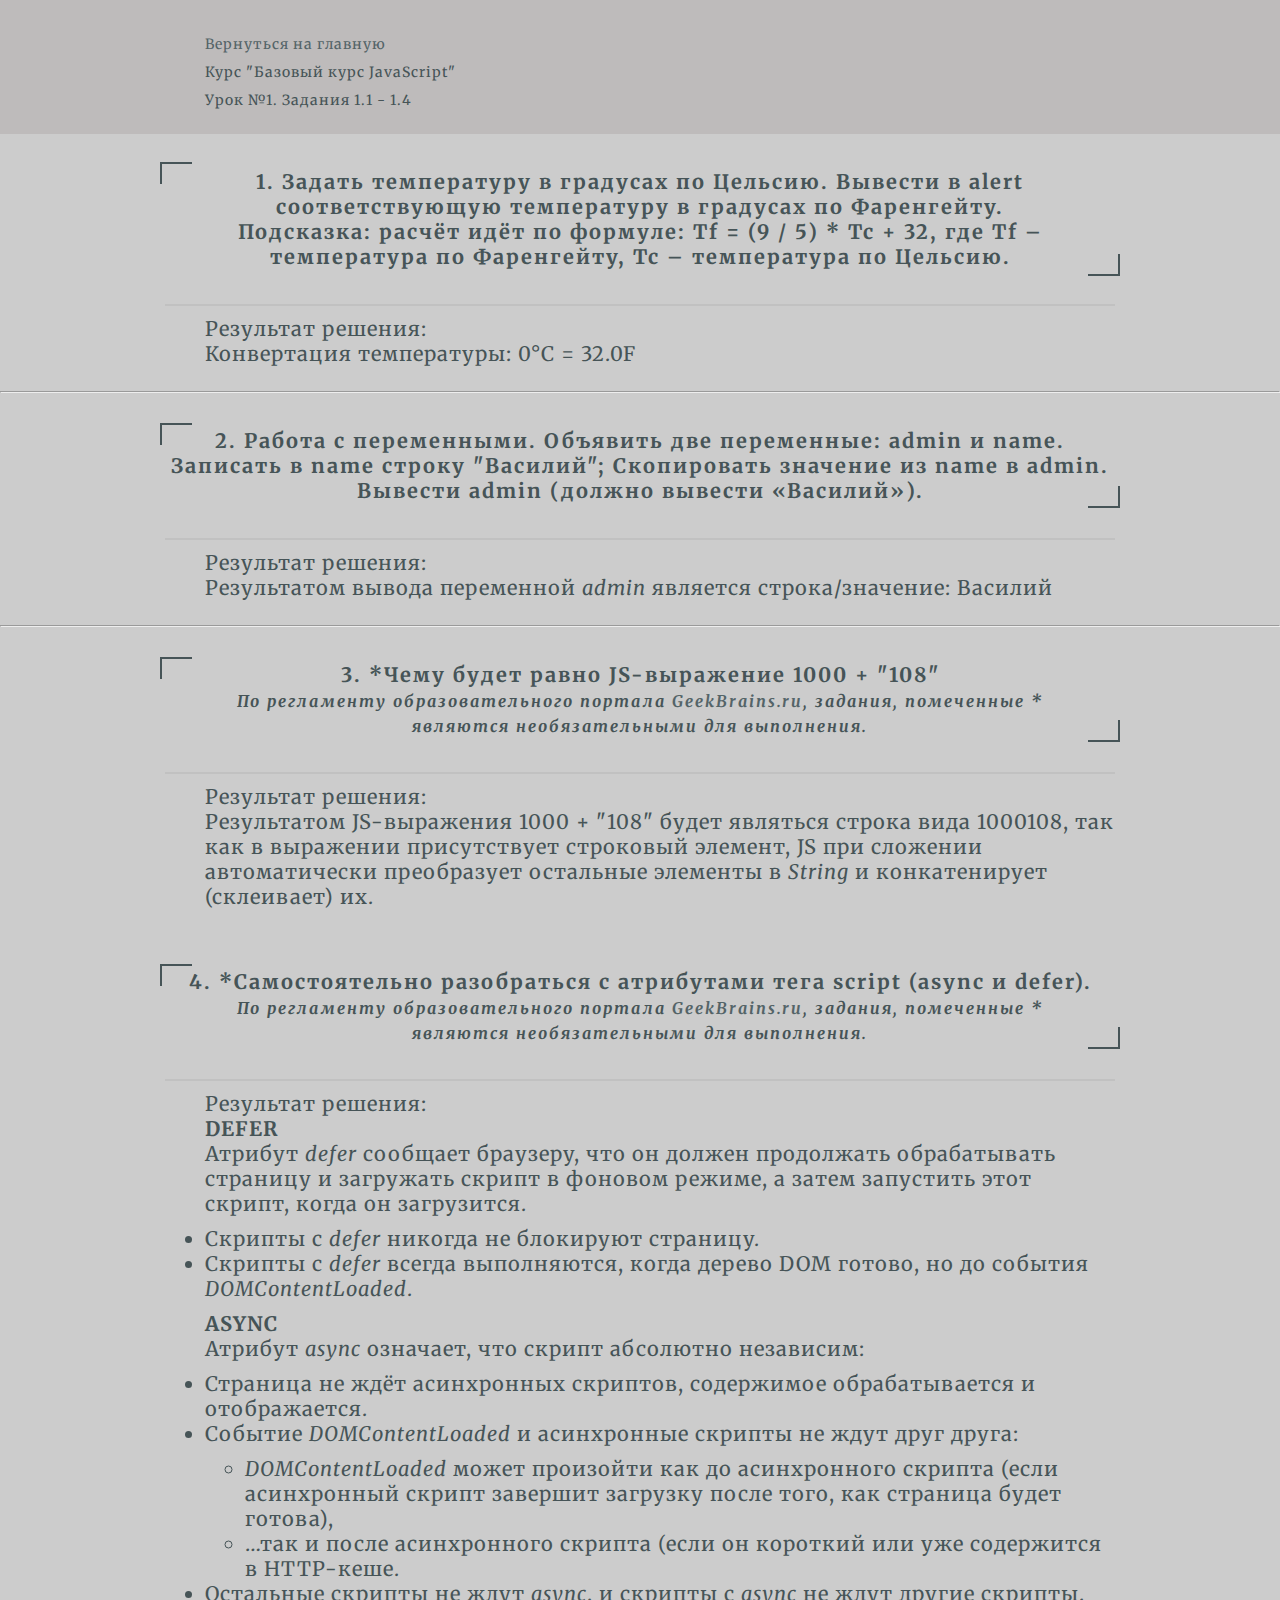
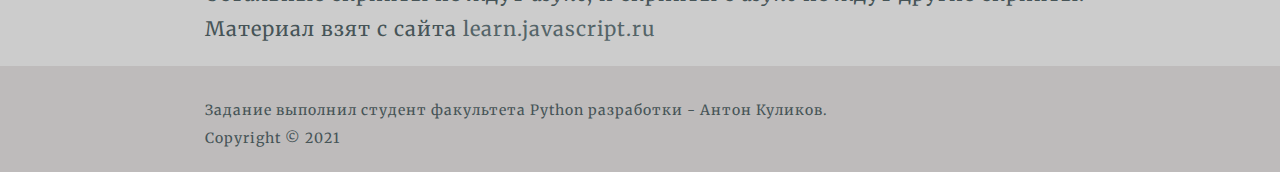
<file: lessons/lesson-1/lesson-1.html>
<!DOCTYPE html>
<html lang="en">

<head>
    <meta charset="UTF-8">
    <meta name="viewport" content="width=device-width, initial-scale=1.0">
    <title>L.1 - JS HomeWork</title>
    <link rel="stylesheet" href="styles/style.css">
</head>

<body>
    <header class="header">
        <div class="container">
            <p><a href="../../index.html">Вернуться на главную</a></p>
            <p>Курс "<span id="course"></span>"</p>
            <p>Урок №<span id="lesson"></span>. Задания <span id="task"></span></p>
        </div>
    </header>
    <section class="lesson-1.1 container">
        <div class="answer">
            <h3>
                1. Задать температуру в градусах по Цельсию. Вывести в alert соответствующую температуру в градусах по
                Фаренгейту.<br>Подсказка: расчёт идёт по формуле: Tf = (9 / 5) * Tc + 32, где Tf – температура по
                Фаренгейту, Tc – температура по Цельсию.
            </h3>
        </div>
        <p>
            Результат решения:<br>
            Конвертация температуры:&nbsp;<span id="tempC"></span>&#176;C =&nbsp;<span id="tempF"></span>F
        </p>
    </section>
    <hr>
    <section class="lesson-1.2 container">
        <div class="answer">
            <h3>
                2. Работа с переменными. Объявить две переменные: admin и name. Записать в name строку "Василий";
                Скопировать значение из name в admin. Вывести admin (должно вывести «Василий»).
            </h3>
        </div>
        <p>
            Результат решения:<br>
            Результатом вывода переменной <i>admin</i> является строка/значение:&nbsp;<span id="admin"></span>
        </p>
    </section>
    <hr>
    <section class="lesson-1.3 container">
        <div class="answer">
            <h3>
                3. *Чему будет равно JS-выражение 1000 + "108"<br><i class="task-head">По регламенту образовательного
                    портала <a href="GeekBrains.ru">GeekBrains.ru</a>, задания, помеченные *
                    являются&nbsp;необязательными для выполнения.</i>
            </h3>
        </div>
        <p>
            Результат решения:<br>
            Результатом JS-выражения 1000 + "108" будет являться строка вида&nbsp;<span id="string"></span>, так как в
            выражении присутствует строковый элемент, JS при сложении автоматически преобразует остальные элементы в
            <i>String</i> и конкатенирует (склеивает) их.
        </p>
    </section>
    <section class="lesson-1.4 container">
        <div class="answer">
            <h3>
                4. *Самостоятельно разобраться с атрибутами тега script (async и defer).<br><i class="task-head">По
                    регламенту образовательного портала <a href="GeekBrains.ru">GeekBrains.ru</a>, задания, помеченные *
                    являются&nbsp;необязательными для выполнения.</i>
            </h3>
        </div>
        <p>
            Результат решения:<br>
            <span class="task4-answer">defer</span><br>
            Атрибут <i>defer</i> сообщает браузеру, что он должен продолжать обрабатывать страницу и загружать скрипт в
            фоновом режиме, а затем запустить этот скрипт, когда он загрузится.
        </p>
        <ul>
            <li>
                Скрипты с <i>defer</i> никогда не блокируют страницу.
            </li>
            <li>
                Скрипты с <i>defer</i> всегда выполняются, когда дерево DOM готово, но до события
                <i>DOMContentLoaded</i>.
            </li>
        </ul>
        <p>
            <span class="task4-answer">async</span><br>Атрибут <i>async</i> означает, что скрипт абсолютно независим:
        </p>
        <ul>
            <li>
                Страница не ждёт асинхронных скриптов, содержимое обрабатывается и отображается.
            </li>
            <li>Событие <i>DOMContentLoaded</i> и асинхронные скрипты не ждут друг друга:
                <ul>
                    <li>
                        <i>DOMContentLoaded</i> может произойти как до асинхронного скрипта (если асинхронный скрипт
                        завершит загрузку после того, как страница будет готова),
                    </li>
                    <li>
                        …так и после асинхронного скрипта (если он короткий или уже содержится в HTTP-кеше.
                    </li>
                </ul>
            </li>
            <li>
                Остальные скрипты не ждут <i>async</i>, и скрипты c <i>async</i> не ждут другие скрипты.
            </li>
        </ul>
        <p>Материал взят с сайта <a href="https://learn.javascript.ru/script-async-defer">learn.javascript.ru</a></p>
    </section>
    <footer class="footer">
        <div class="container">
            <p>Задание выполнил студент факультета Python разработки - <span id="student"></span>.</p>
            <p>Copyright &copy; 2021</p>
        </div>
    </footer>
    <script src="scr/lesson-1.1.js"></script>
    <script src="scr/lesson-1.2.js"></script>
    <script src="scr/lesson-1.3.js"></script>
    <script src="scr/lesson.js"></script>
</body>

</html>
</file>
<file: lessons/lesson-1/styles/style.css>
@import 'https://fonts.googleapis.com/css?family=Merriweather';

* {
  margin: 0 auto;
  padding: 0;
  
}
body {
    background-color: #ccc;
}

.answer {
  padding: 20px 0;
  border-bottom: 2px solid rgba(0,0,0,.05); 
  text-align: center;
}

h3 {
  font-family: 'Merriweather', serif;
  font-size: 20px;
  letter-spacing: 1px;
  width: 100%;
  position: relative;
  display: inline-block;
  color: #465457;
}
.container {
    max-width: 950px;
}
section {
    margin-bottom: 25px;
}
.answer h3 {
    display: table;
    width: auto;
    margin: 15px auto;
    letter-spacing: 2px;
}
.answer h3:before {
    content: "";
    position: absolute;
    top: -7%;
    left: -5px;
    width: 30px;
    height: 20px;
    border-top: 2px solid #465457;
    border-left: 2px solid #465457;
}
.answer h3:after {
    content: "";
    position: absolute;
    bottom: -7%;
    right: -5px;
    width: 30px;
    height: 20px;
    border-bottom: 2px solid #465457;
    border-right: 2px solid #465457;
}
p, ul {
    font-family: 'Merriweather', serif;
    font-size: 20px;
    letter-spacing: 1px;
    color: #465457;
    margin-left: 40px;
    margin-top: 10px;
}
a {
    text-decoration: none;
    color:  #546468;
}
.task-head{
    font-size: 16px;
}
.task4-answer{
    text-transform: uppercase;
    font-weight: bold;
}
.header {
    background-color: rgb(190, 187, 187);
    padding-top: 25px;
    padding-bottom: 25px;
}
.header p {
    font-size: 14px;
}
.footer {
    background-color: rgb(190, 187, 187);
    padding-top: 25px;
    padding-bottom: 25px;
}
.footer p {
    font-size: 14px;
}
</file>
